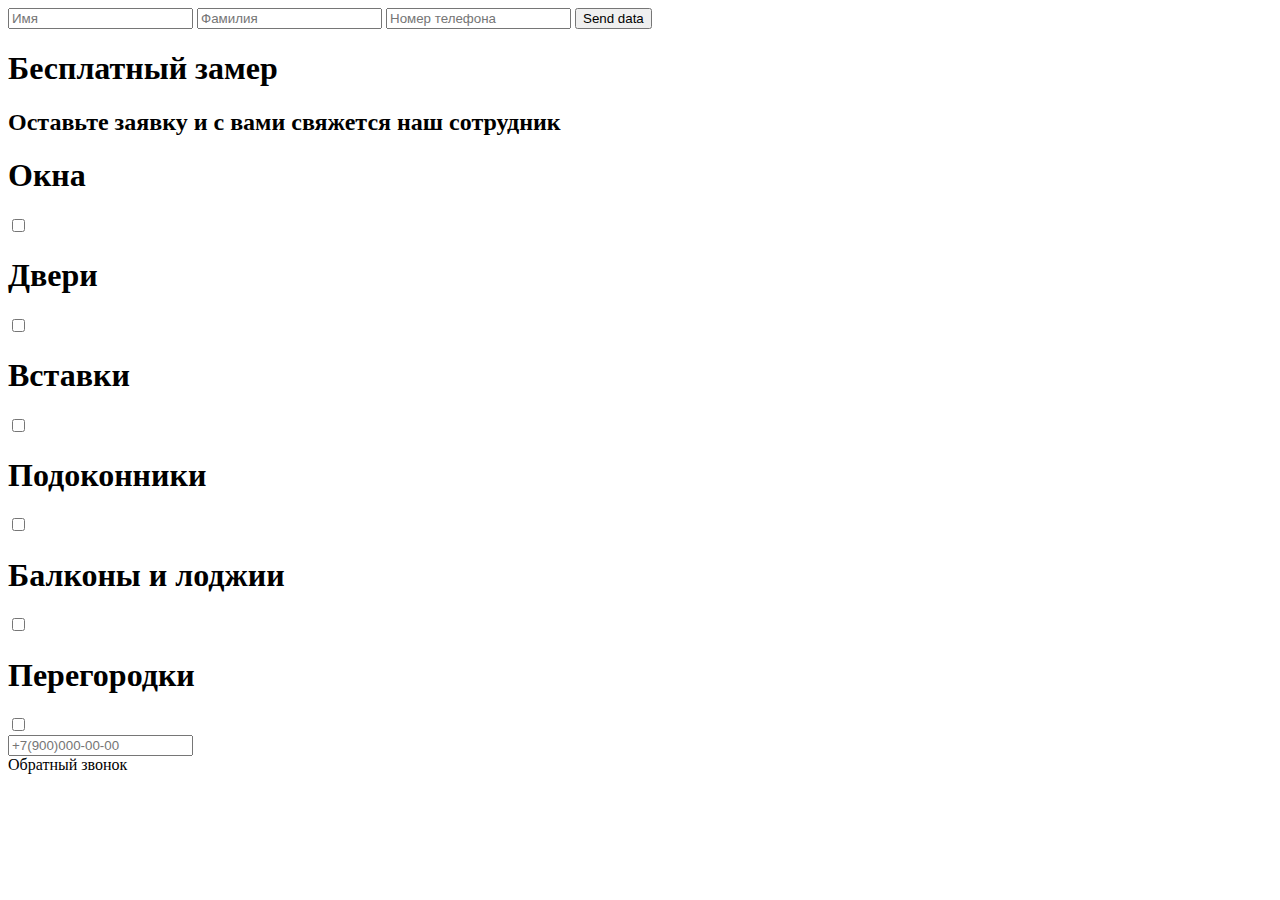
<file: Test/Index1.html>
<!DOCTYPE html>
<html>
<head>
	<meta charset="utf-8">
	<meta name="viewport" content="width=device-width, initial-scale=1">
	<title>Главная</title>
</head>
<body>
	<section class="contacts">
		<form action="https://api.web3forms.com/submit" method="POST">
			<input type="hidden" name="access_key" value="b51da74f-a520-4cbd-9ff7-c3f2e6f0017d">

			
			<input type="text" name="name" id="" class="box" required placeholder="Имя" autocomplete="off">

			<input type="text" name="name" id="" class="box" required placeholder="Фамилия" autocomplete="off">

			<input type="number" name="number" id="" class="box" required placeholder="Номер телефона" autocomplete="off">

			<input type="submit" value="Send data" class="btn" name="send">
		</form>
	</section>





	<div class='free-block-measuring'>
	    <div class='free-block-title'>
	      <h1>
	      Бесплатный замер
	      </h1>
	      <h2>
	      Оставьте заявку и с вами свяжется наш сотрудник
	      </h2>
	    </div>
	    <div class='free-block1'>
	    <div class='free-block-div'>
	      
	      <label class='container-free-block' id='1'> 
	        <h1>Окна</h1>
	          <input type='checkbox'></input>
	          <samp class='checkmark'></samp>
	      </label>
	      <label class='container-free-block' id='2'> 
	        <h1>Двери</h1>
	          <input type='checkbox'></input>
	          <samp class='checkmark'></samp>
	      </label>
	      <label class='container-free-block' id='3'> 
	        <h1>Вставки</h1>
	          <input type='checkbox'></input>
	          <samp class='checkmark'></samp>
	      </label>
	      <label class='container-free-block' id='4'> 
	        <h1>Подоконники</h1>
	          <input type='checkbox'></input>
	          <samp class='checkmark'></samp>
	      </label>
	      <label class='container-free-block' id='5'> 
	        <h1>Балконы и лоджии</h1>
	          <input type='checkbox'></input>
	          <samp class='checkmark'></samp>
	      </label>
	      <label class='container-free-block' id='6'> 
	        <h1>Перегородки</h1>
	          <input type='checkbox'></input>
	          <samp class='checkmark'></samp>
	      </label>
	      
	    </div>
	    <div class=''>
	      <input class='free-block-input' type='tel' name='tel' placeholder='+7(900)000-00-00' pattern="[0-9]{3}-[0-9]{3}-[0-9]{4}">
	      </input>
	    </div>
	    <div class='free-block-button'>
	      <a>
	        Обратный звонок
	      </a>
	    </div>    
	    </div>
	    </div>
</body>
</html>
</file>
